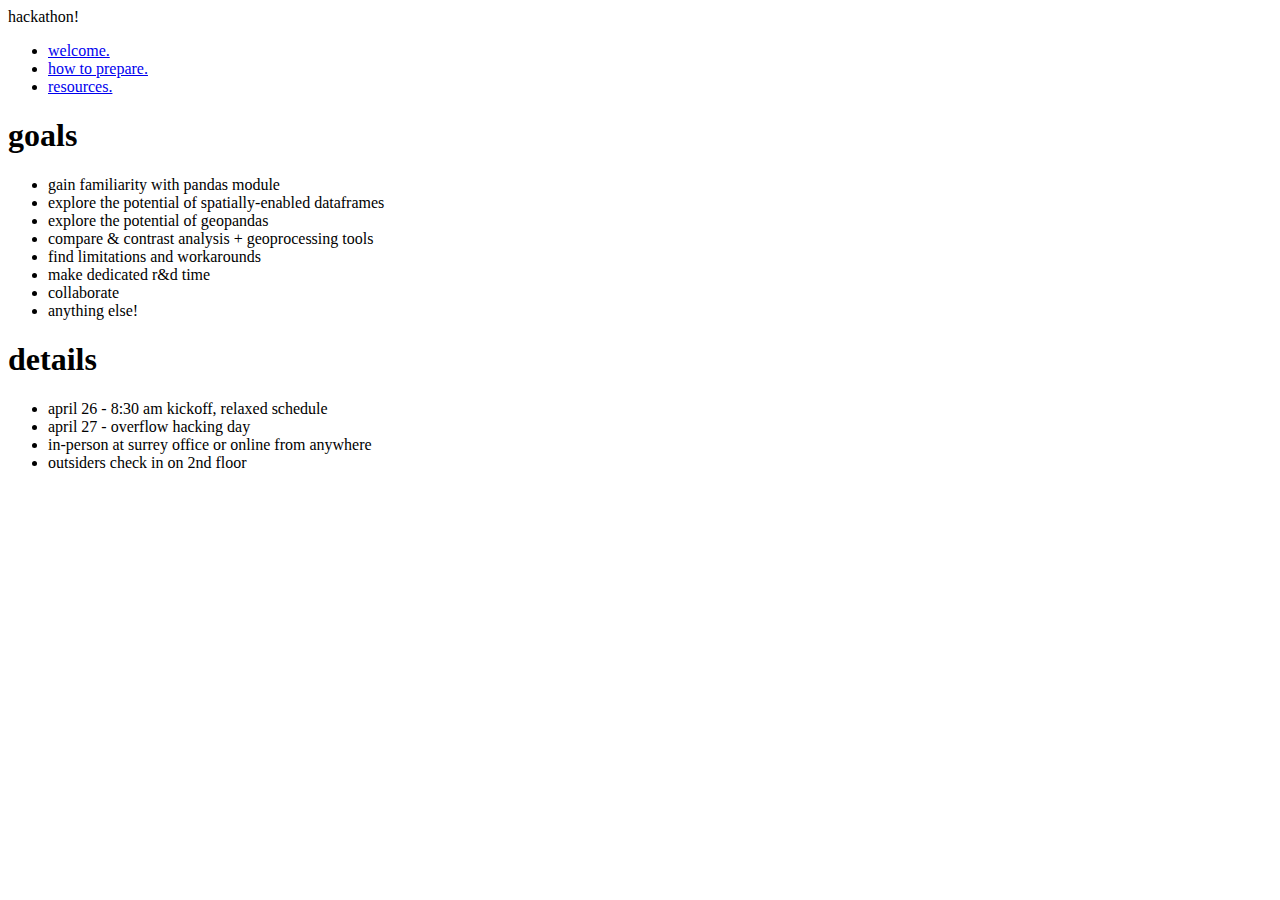
<file: site/index.html>
<link rel="stylesheet" href="./css/style.css">

<body>
<div class="header">
    <div class="title">hackathon!</div>
    <div class="menu">
        <ul>
            <li><a href="./index.html">welcome.</a></li>
                <li><a href="./prepare.html">how to prepare.</a></li>
                <li><a href="./resources.html">resources.</a></li>
        </ul>
    </div>


<div class="content">
    <h1>goals</h1>
    <ul>
        <li>gain familiarity with pandas module</li>
        <li>explore the potential of spatially-enabled dataframes</li>
        <li>explore the potential of geopandas</li>
        <li>compare & contrast analysis + geoprocessing tools</li>
        <li>find limitations and workarounds</li>
        <li>make dedicated r&d time</li>
        <li>collaborate</li>
        <li>anything else!</li>
    </ul>

    <h1>details</h1>

    <ul>
        <li>april 26 - 8:30 am kickoff, relaxed schedule</li>
        <li>april 27 - overflow hacking day</li>
        <li>in-person at surrey office or online from anywhere</li>
        <li>outsiders check in on 2nd floor</li>
    </ul>

    <iframe src="https://www.google.com/maps/embed?pb=!1m18!1m12!1m3!1d651.8648192095967!2d-122.79858303029782!3d49.19184639821118!2m3!1f0!2f0!3f0!3m2!1i1024!2i768!4f13.1!3m3!1m2!1s0x5485d7123bccd8e9%3A0xb8fa3bde4d25144!2s10428%20153%20St%20%23400%2C%20Surrey%2C%20BC%20V3R%201E1!5e0!3m2!1sen!2sca!4v1681946265332!5m2!1sen!2sca" width="400" height="300" style="border:0;" allowfullscreen="" loading="lazy" referrerpolicy="no-referrer-when-downgrade"></iframe>

    <p></p>
</div>
</div>

<div class="footer"></div>


</body>
</file>
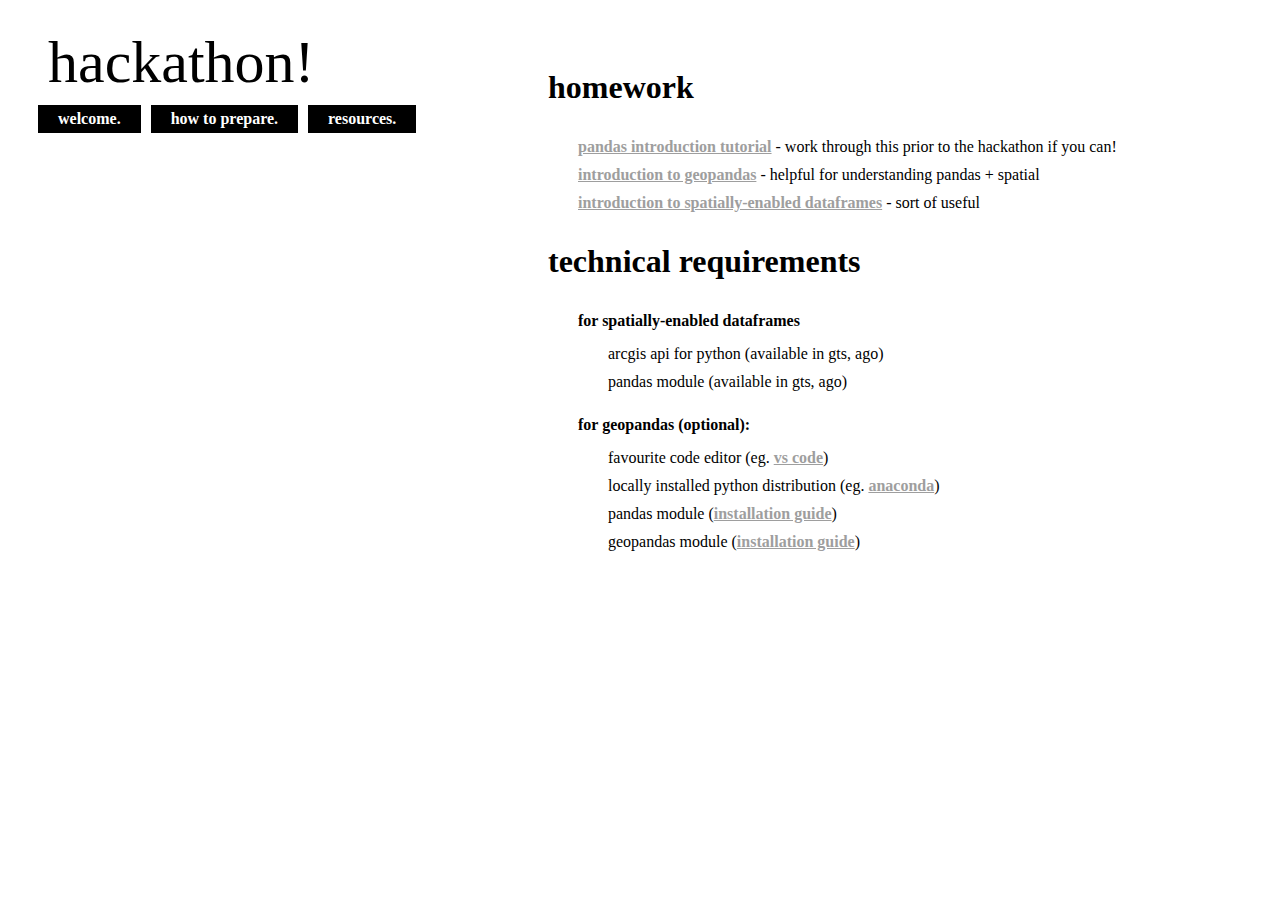
<file: prepare.html>
<link rel="stylesheet" href="css/style.css">

<body>
    <div class="header">
        <div class="title">hackathon!</div>
        <div class="menu">
            <ul>
                <li><a href="./index.html">welcome.</a></li>
                <li><a href="./prepare.html">how to prepare.</a></li>
                <li><a href="./resources.html">resources.</a></li>
            </ul>
        </div>
    
    
    <div class="content">
        <h1>homework</h1>
        <ul>
            <li><a href="https://github.com/LearnDataSci/articles/blob/master/Python%20Pandas%20Tutorial%20A%20Complete%20Introduction%20for%20Beginners/notebook.ipynb">pandas introduction tutorial</a> - work through this prior to the hackathon if you can!</li>
            <li><a href="https://geopandas.org/en/stable/getting_started/introduction.html">introduction to geopandas</a> - helpful for understanding pandas + spatial</li>
            <li><a href="o	https://developers.arcgis.com/python/guide/introduction-to-the-spatially-enabled-dataframe/">introduction to spatially-enabled dataframes</a> - sort of useful</li>
        </ul>


        <h1>technical requirements</h1>
        <ul>
            <li><b>for spatially-enabled dataframes</b>
                <ul><li>arcgis api for python (available in gts, ago)</li>
                <li>pandas module (available in gts, ago)</li></ul></li>
            <li><b>for geopandas (optional):</b>
                <ul><li>favourite code editor (eg. <a href="https://code.visualstudio.com/">vs code</a>)</li>
                    <li>locally installed python distribution (eg. <a href="https://www.anaconda.com/">anaconda</a>)</li>
                    <li>pandas module (<a href="https://pandas.pydata.org/docs/getting_started/install.html">installation guide</a>)</li>
                    <li>geopandas module (<a href="https://geopandas.org/en/stable/getting_started/install.html">installation guide</a>)</li></ul></li>
        </ul>
    
    
        <p></p>
    </div>
    </div>
    
    <div class="footer"></div>
    
    
    </body>
</file>
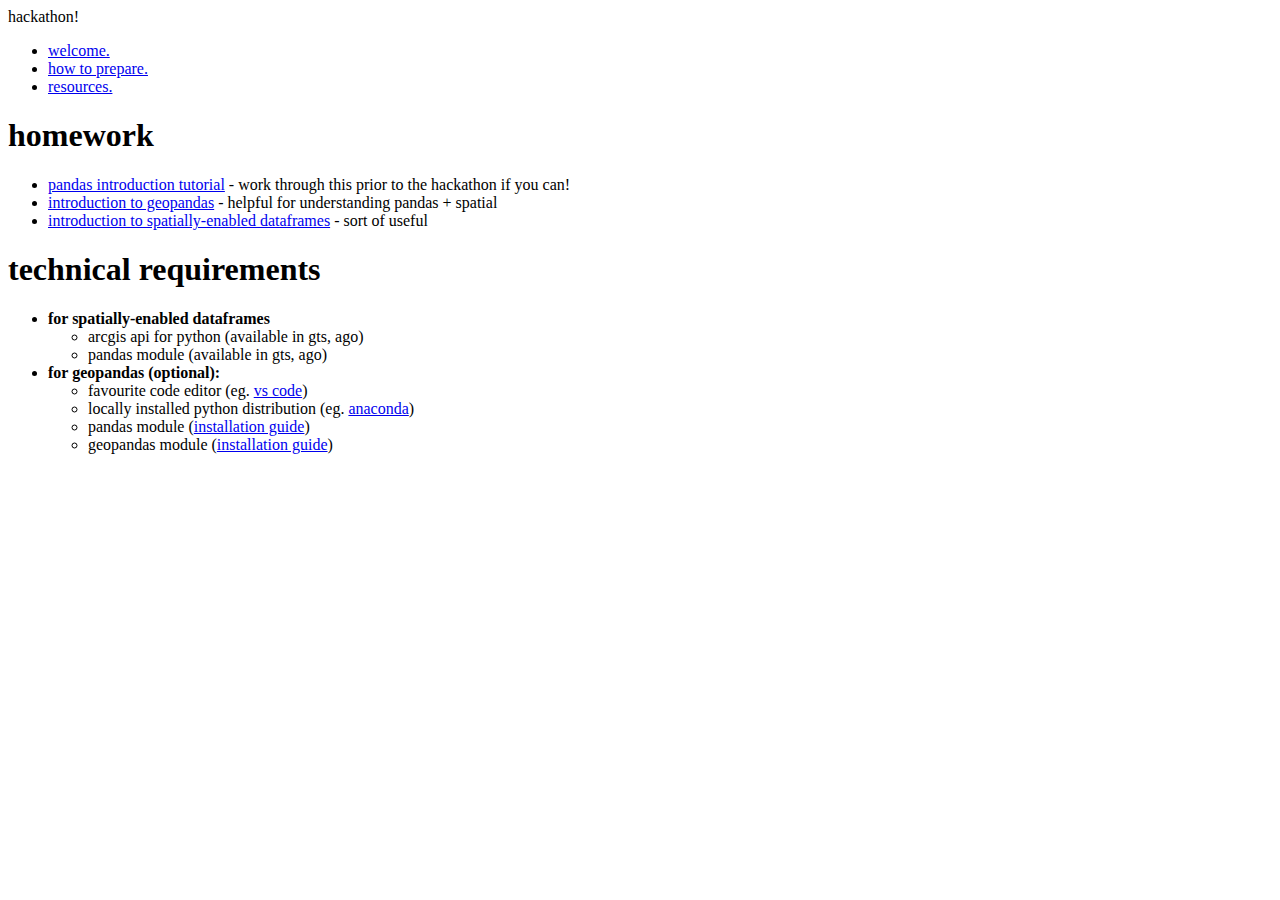
<file: site/prepare.html>
<link rel="stylesheet" href="./css/style.css">

<body>
    <div class="header">
        <div class="title">hackathon!</div>
        <div class="menu">
            <ul>
                <li><a href="./index.html">welcome.</a></li>
                <li><a href="./prepare.html">how to prepare.</a></li>
                <li><a href="./resources.html">resources.</a></li>
            </ul>
        </div>
    
    
    <div class="content">
        <h1>homework</h1>
        <ul>
            <li><a href="https://github.com/LearnDataSci/articles/blob/master/Python%20Pandas%20Tutorial%20A%20Complete%20Introduction%20for%20Beginners/notebook.ipynb">pandas introduction tutorial</a> - work through this prior to the hackathon if you can!</li>
            <li><a href="https://geopandas.org/en/stable/getting_started/introduction.html">introduction to geopandas</a> - helpful for understanding pandas + spatial</li>
            <li><a href="o	https://developers.arcgis.com/python/guide/introduction-to-the-spatially-enabled-dataframe/">introduction to spatially-enabled dataframes</a> - sort of useful</li>
        </ul>


        <h1>technical requirements</h1>
        <ul>
            <li><b>for spatially-enabled dataframes</b>
                <ul><li>arcgis api for python (available in gts, ago)</li>
                <li>pandas module (available in gts, ago)</li></ul></li>
            <li><b>for geopandas (optional):</b>
                <ul><li>favourite code editor (eg. <a href="https://code.visualstudio.com/">vs code</a>)</li>
                    <li>locally installed python distribution (eg. <a href="https://www.anaconda.com/">anaconda</a>)</li>
                    <li>pandas module (<a href="https://pandas.pydata.org/docs/getting_started/install.html">installation guide</a>)</li>
                    <li>geopandas module (<a href="https://geopandas.org/en/stable/getting_started/install.html">installation guide</a>)</li></ul></li>
        </ul>
    
    
        <p></p>
    </div>
    </div>
    
    <div class="footer"></div>
    
    
    </body>
</file>
<file: site/css/style.css>

</file>
<file: css/style.css>
.header {
        display: grid;
        grid-template-areas:
        'title content'
        'menu content'
        'left content';
        gap: 0px;
        padding: 20px;
        grid-template-columns: 500px auto;
        grid-template-rows: 80px auto auto;
    }

    .header a {
        text-decoration: underline;
        color: #9e9e9e;
        font-weight: bold;
    }

    .header a:hover {
    text-decoration: none;
    }
    
    @media only screen and (max-width: 790px) {
        .header {
            margin: auto;
            display: grid;
            grid-template-areas:
            'title'
            'menu'
            'content';
            gap: 0px;
            padding: 20px;
            grid-template-columns: 90%;
            grid-template-rows: 80px auto auto;
            background-color: #fff;
        }
    }
    
    
    .title {
        position: fixed;
        grid-area:title;
        font-family: 'Calibri';
        font-size: 60px;
        height: 100px;
        padding-left: 20px;
        background-color: #fff;
    }
    
    .menu {
        position: fixed;
        grid-area: menu;
        top: 100px;
        background-color: #fff;
        height: 60px;
        font-family: calibri;
        padding-left: 5px;
    }
    
    .menu ul {
        list-style-type: none;
        margin: 0;
        padding: 0;
        overflow: hidden;
        background-color: transparent;
    }
    
    .menu li {
        float: left;
    }
    
    
    .menu li a {
        display: block;
        text-align: center;
        padding: 5px 20px;
        text-decoration: none;
        color: #fff;
        background-color: #000;
        border: 5px solid #fff;
    }
    
    .menu li a:hover {
        text-decoration: none;
        color: #000;
        background-color: #e3e3e3;
    }
    
    .content {
        grid-area: content;
        max-width: 800px;
        border: 0px solid #000;
        padding: 20px;
        box-sizing: border-box;
        font-family: 'calibri';
        overflow-y: auto;
        background-color: transparent;
    }
    
    .content h1 {
        padding: 0px;
        font-family:'calibri';
    }
    
    .content ul {
        list-style-type: none;
        margin: 5;
        padding: 5;
        background-color: transparent;
    }
    
    .content li {
        padding: 5px 20px;
    }
    
    .footer {
        grid-area: left;
    }
</file>
